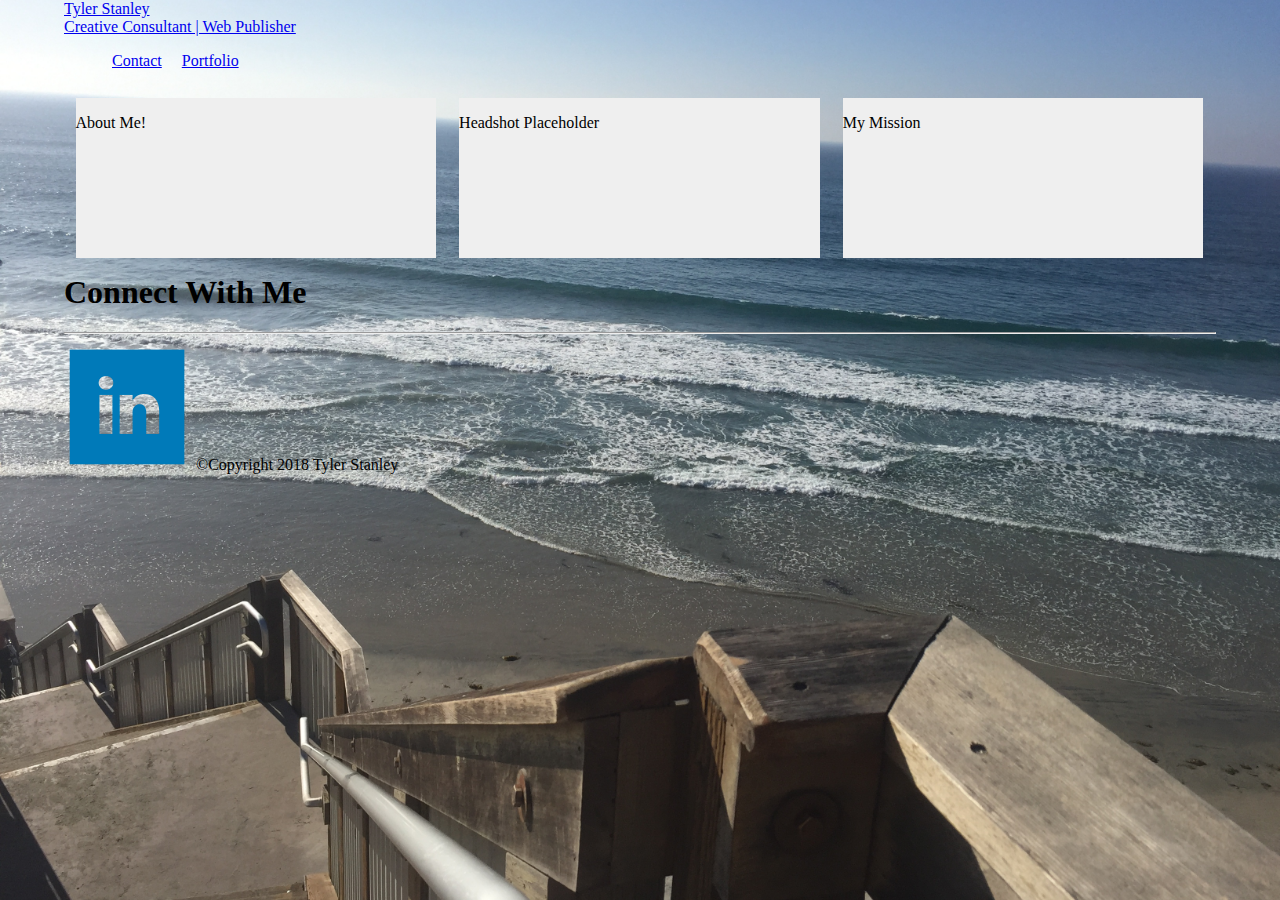
<file: index.html>
<!DOCTYPE html>
<html lang="en-us">
  <head>

    <meta charset="UTF-8">
    <meta name="viewport" content="width=device-width, initial-scale=1.0">
    <meta http-equiv="X-UA-Compatible" content="ie=edge">

    <title>Tyler Stanley | Creative Consultant | Web Publisher</title>
    <!-- CSS stylesheet -->
    <link href="assets/css/styles.css" type="text/css" rel="stylesheet"/>
    <!-- Boostrap Stylesheet -->
    <href="https://maxcdn.bootstrapcdn.com/bootstrap/4.0.0/css/bootstrap.min.css" integrity="sha384-Gn5384xqQ1aoWXA+058RXPxPg6fy4IWvTNh0E263XmFcJlSAwiGgFAW/dAiS6JXm" crossorigin="anonymous"/>
  </head>


  
  <body>
    <nav class="navbar navbar-default">
      <div class="container-fluid navbar-custom">

        <!-- Brand and toggle get grouped for better mobile display -->
        <div class="row">
            <div class="col-xs-12 phone-nav">
              <a class="navbar-brand" li><a href="index.html">Tyler Stanley <br> Creative Consultant | Web Publisher
              </a></li> 
                </a>
            </div>
          </div>

          <!-- Collect the nav links, forms, and other content for toggling -->
          <div class="collapse navbar-collapse" id="bs-example-navbar-collapse-1">
            <ul class="nav navbar-nav navbar-right navbar-right-custom">
              <li><a href="contact.html">Contact</a></li>
              <li><a href="portfolio.html">Portfolio</a></li>
            </ul>
          </div><!-- /.navbar-collapse -->
        </div>
      </div><!-- /.container-fluid -->
    </nav>
  
  <!-- All about Tyler -->
      <div class="article column1">
        <p>About Me!</p>
      </div>
      <div class="article column2">
          <p>Headshot Placeholder</p>
      </div>
      <div class="article column3">
            <p>My Mission</p>
      </div>
      <section id="connect-with-me-area">
        <div class="connect-with-me-content">
          <h1 class="connect-with-me-header">Connect With Me</h1>
          <hr />
          <div id="images">
            <img src="assets/imgs/linkedin.png" alt="" class="connect-with-me-photo">
            &copy;Copyright 2018 Tyler Stanley
          </div>
        </div>
      </section>
      <footer class="footer">
        <div class="two-toned-footer-color"></div>
        <p class="text-muted text-muted-footer text-center">  
        </p>
      </footer>
  </body>
</html>

  
      
   

    <!-- jQuery CDN -->
    

    <!-- Bootstrap CDN -->
    <script
  src="http://code.jquery.com/jquery-3.3.1.min.js"
  integrity="sha256-FgpCb/KJQlLNfOu91ta32o/NMZxltwRo8QtmkMRdAu8="
  crossorigin="anonymous"></script>

  
    <script src="https://maxcdn.bootstrapcdn.com/bootstrap/3.3.7/js/bootstrap.min.js" integrity="sha384-Tc5IQib027qvyjSMfHjOMaLkfuWVxZxUPnCJA7l2mCWNIpG9mGCD8wGNIcPD7Txa" crossorigin="anonymous"></script>
</file>
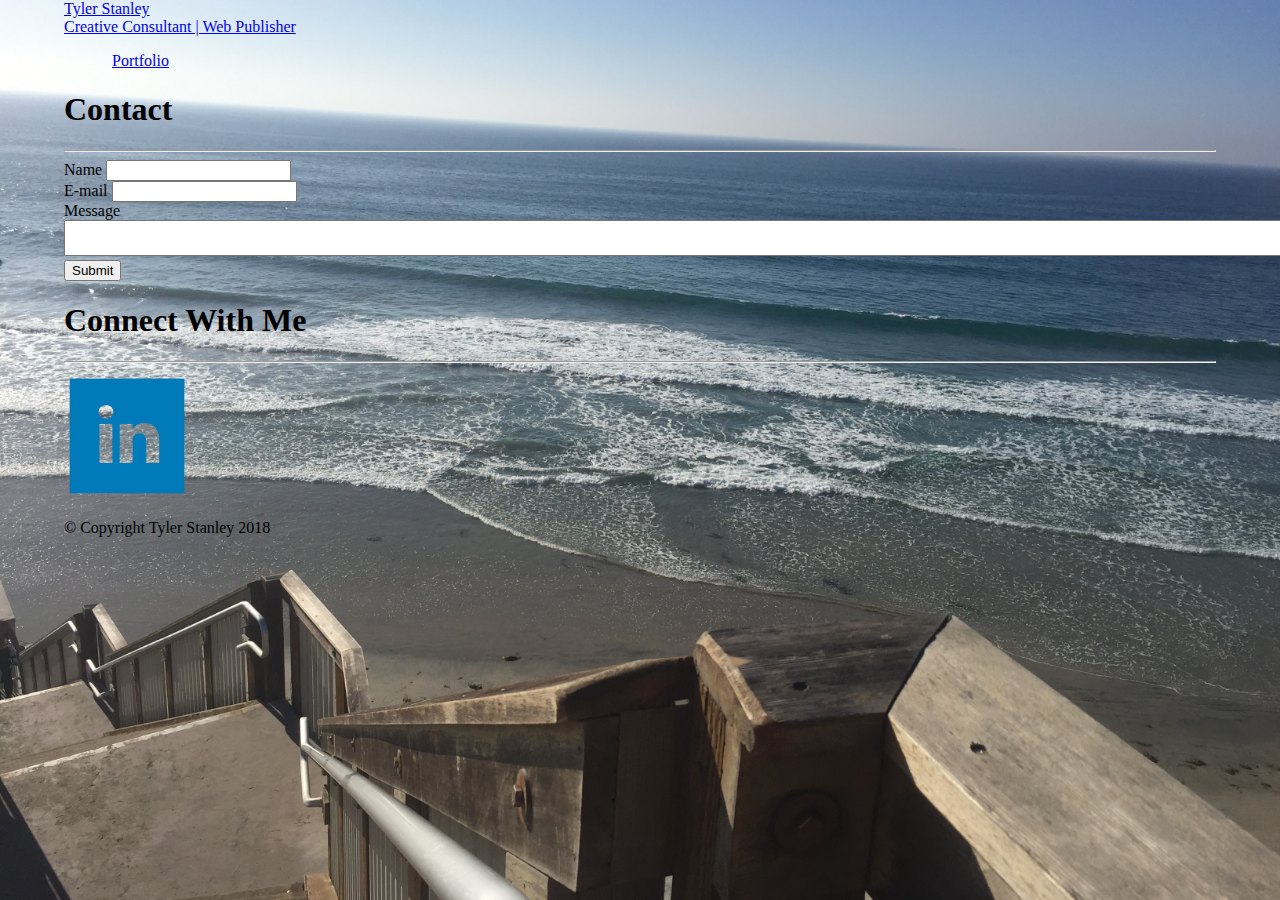
<file: contact.html>
<!DOCTYPE html>
<html lang="en-us">
  <head>

    <meta charset="UTF-8">
    <meta name="viewport" content="width=device-width, initial-scale=1.0">
    <meta http-equiv="X-UA-Compatible" content="ie=edge">

    <title>Tyler Stanley | Contact</title>
    <!-- CSS stylesheet -->
    <link href="assets/css/styles.css" type="text/css" rel="stylesheet"/>
    <!-- Boostrap Stylesheet -->
    <href="https://maxcdn.bootstrapcdn.com/bootstrap/4.0.0/css/bootstrap.min.css" integrity="sha384-Gn5384xqQ1aoWXA+058RXPxPg6fy4IWvTNh0E263XmFcJlSAwiGgFAW/dAiS6JXm" crossorigin="anonymous"/>

  </head>

  <body>

    <!-- Start of navbar -->
    <nav class="navbar navbar-default">
      <div class="container-fluid navbar-custom">

        <!-- Brand and toggle get grouped for better mobile display -->
        
            <div class="col-xs-12 phone-nav">
              <a class="navbar-brand" li><a href="index.html">Tyler Stanley <br> Creative Consultant | Web Publisher
              </a></li> 
                </a>
            </div>
          </div>

        <!-- Collect the nav links, forms, and other content for toggling -->
        <div class="collapse navbar-collapse" id="bs-example-navbar-collapse-1">
          <ul class="nav navbar-nav navbar-right navbar-right-custom">
            <li><a href="portfolio.html">Portfolio</a></li><span class="pipe"></span>
            
          </ul>
        </div><!-- /.navbar-collapse -->
      </div><!-- /.container-fluid -->
    </nav>
    <!-- End of navbar -->

    <!-- Start of content wrap -->
    <div class="wrap">
      <div class="container">
        <section class="row">
          <div class="col-md-8">
            <form class="contact-form">
              <h1 class="contact-form-header">Contact</h1>
              <hr class="contact-hr"/>
              <div class="form-group">
                <label class="label-name" for="name">Name</label>
                <input type="text" id="name_input" name="user_name" />
              </div>
              <div class="form-group">
                <label class="label-mail" for="mail">E-mail</label>
                <input type="email" id="mail_input" name="user_mail" />
              </div>
              <div class="form-group">
                <label class="label-msg" for="msg">Message</label><br />
                <textarea id="msg" name="user_message_input" cols=600></textarea>
              </div>
              <button class="submit-btn">Submit</button>
            </form>
          </div>
          <div class="col-md-4">

            <!-- Start of Connect With Me Area -->
            <section id="connect-with-me-area">
              <div class="connect-with-me-content">
                <h1 class="connect-with-me-header">Connect With Me</h1>
                <hr />
                <div id="images">
                  <img src="assets/imgs/linkedin.png" alt="" class="connect-with-me-photo">
                </div>
              </div>
            </section>

            <!-- End of the Connect With Me Area -->
          </div>
        </section>
      </div>
    </div>
    <!-- End of content wrap -->

    <!-- Start of footer -->
    <footer class="footer">
      <div class="two-toned-footer-color"></div>
      <p class="text-muted text-muted-footer text-center">
        &copy; Copyright Tyler Stanley 2018
      </p>
    </footer>
    <!-- End of footer -->

    <!-- jQuery CDN -->
    <script type="text/javascript" src="https://cdnjs.cloudflare.com/ajax/libs/jquery/3.2.1/jquery.min.js"></script>

    <!-- Bootstrap CDN -->
    <script src="https://maxcdn.bootstrapcdn.com/bootstrap/3.3.7/js/bootstrap.min.js" integrity="sha384-Tc5IQib027qvyjSMfHjOMaLkfuWVxZxUPnCJA7l2mCWNIpG9mGCD8wGNIcPD7Txa" crossorigin="anonymous"></script>

  </body>

</html>
</file>
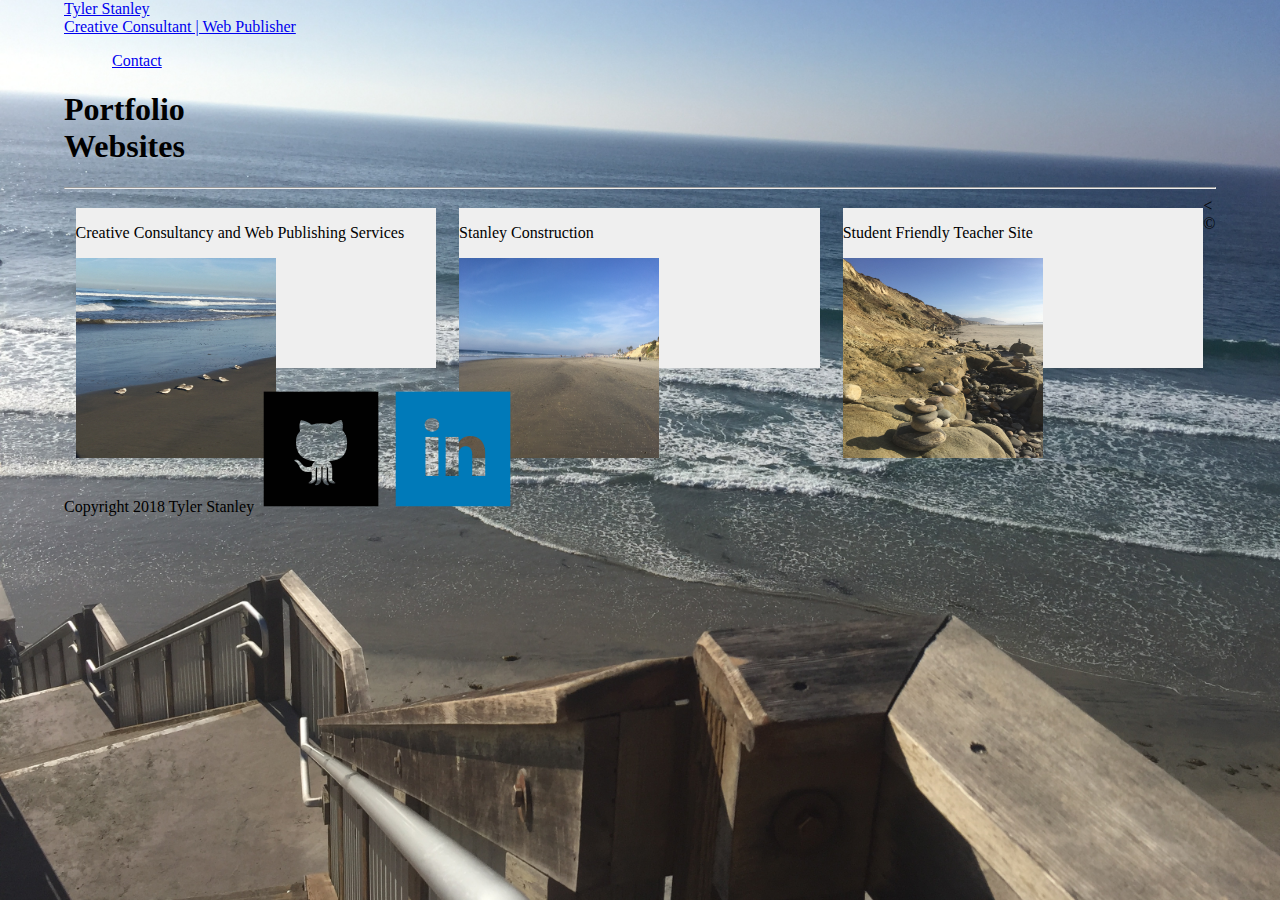
<file: portfolio.html>
<!DOCTYPE html>
<html lang="en-us">
  <head>

    <meta charset="UTF-8">
    <meta name="viewport" content="width=device-width, initial-scale=1.0">
    <meta http-equiv="X-UA-Compatible" content="ie=edge">

    <title>Tyler Stanley | Portfolio</title>
    <!-- CSS stylesheet -->
    <link href="assets/css/styles.css" type="text/css" rel="stylesheet"/>
    <!-- Boostrap Stylesheet -->
    <href="https://maxcdn.bootstrapcdn.com/bootstrap/4.0.0/css/bootstrap.min.css" integrity="sha384-Gn5384xqQ1aoWXA+058RXPxPg6fy4IWvTNh0E263XmFcJlSAwiGgFAW/dAiS6JXm" crossorigin="anonymous"/>

  </head>

  <body>
      
    <!-- Start of navbar -->
    <nav class="navbar navbar-default">
      <div class="container-fluid navbar-custom">

        <!-- Brand and toggle get grouped for better mobile display -->
        <div class="row">
          <div class="col-xs-12 phone-nav">
            <a class="navbar-brand" li><a href="index.html">Tyler Stanley <br> Creative Consultant | Web Publisher
            </a></li> 
              </a>
          </div>
        </div>

          <!-- Collect the nav links, forms, and other content for toggling -->
          <div class="collapse navbar-collapse" id="bs-example-navbar-collapse-1">
            <ul class="nav navbar-nav navbar-right navbar-right-custom">
              <li><a href="contact.html">Contact</a></li>
            </ul>
          </div><!-- /.navbar-collapse -->
        </div>
      </div><!-- /.container-fluid -->
    </nav>
    <!-- End of navbar -->

    <!-- Start of content wrap -->
    <div class="wrap">
      <div class="container">
        <section class="row">
          <div class="col-md-7">
            <section id="portfolio-area">
              <h1 class="port-header">Portfolio <br> Websites</h1>
              <hr class="port-hr"/>
              
              
              
              </section>
              <!-- Sample Work -->
      <div class="article column1">
        <p>Creative Consultancy and Web Publishing Services</p>
        <img src="assets/imgs/IMG_6208.jpg" alt="Open Pier" width="200" height="200"/>
      </div>
      <div class="article column2">
          <p>Stanley Construction</p>
          <img src="assets/imgs/IMG_6216.jpg" alt="Stanley Construction" width="200" height="200"/>
      </div>
      <div class="article column3">
            <p>Student Friendly Teacher Site</p>
            <img src="assets/imgs/IMG_6226.jpg" alt="Teacher Site" width="200" height="200"/>
      </div>
          </div>
          <

            
    <!-- Start of footer -->
    <footer class="footer">
        &copy; Copyright 2018 Tyler Stanley <img src="assets/imgs/github.png" alt="" class="connect-with-me-photo">
        <img src="assets/imgs/linkedin.png" alt="" class="connect-with-me-photo">
    </footer>
    <!-- End of footer -->

    <!-- jQuery CDN -->
    <script type="text/javascript" src="https://cdnjs.cloudflare.com/ajax/libs/jquery/3.2.1/jquery.min.js"></script>

    <!-- Bootstrap CDN -->
    <script src="https://maxcdn.bootstrapcdn.com/bootstrap/3.3.7/js/bootstrap.min.js" integrity="sha384-Tc5IQib027qvyjSMfHjOMaLkfuWVxZxUPnCJA7l2mCWNIpG9mGCD8wGNIcPD7Txa" crossorigin="anonymous"></script>

  </body>

</html>
</file>
<file: assets/css/styles.css>
html {
  background: url("../imgs/IMG_6180.jpg") no-repeat center center fixed;
  background-size: cover;
}


body {
  width:90%;
  margin: 0 auto;
}

#content {
  overflow: auto;
  height: 100%;
  
}

#nav, #feature, #footer {
  margin: 1%;
}

.column1, .column2, .column3 {
  width: 31.3%;
  float: left;
  margin: 1%;
}

.column3 {
  margin-right: 0%;
}

li {
  display: inline;
  padding: 0.5em;
}

#nav, #footer {
  background-color: #efefef;
  padding: 0.5em 0;
}

#feature, .article {
  height: 10em;
  margin-bottom: 1em;
  background-color: #efefef
}
</file>
